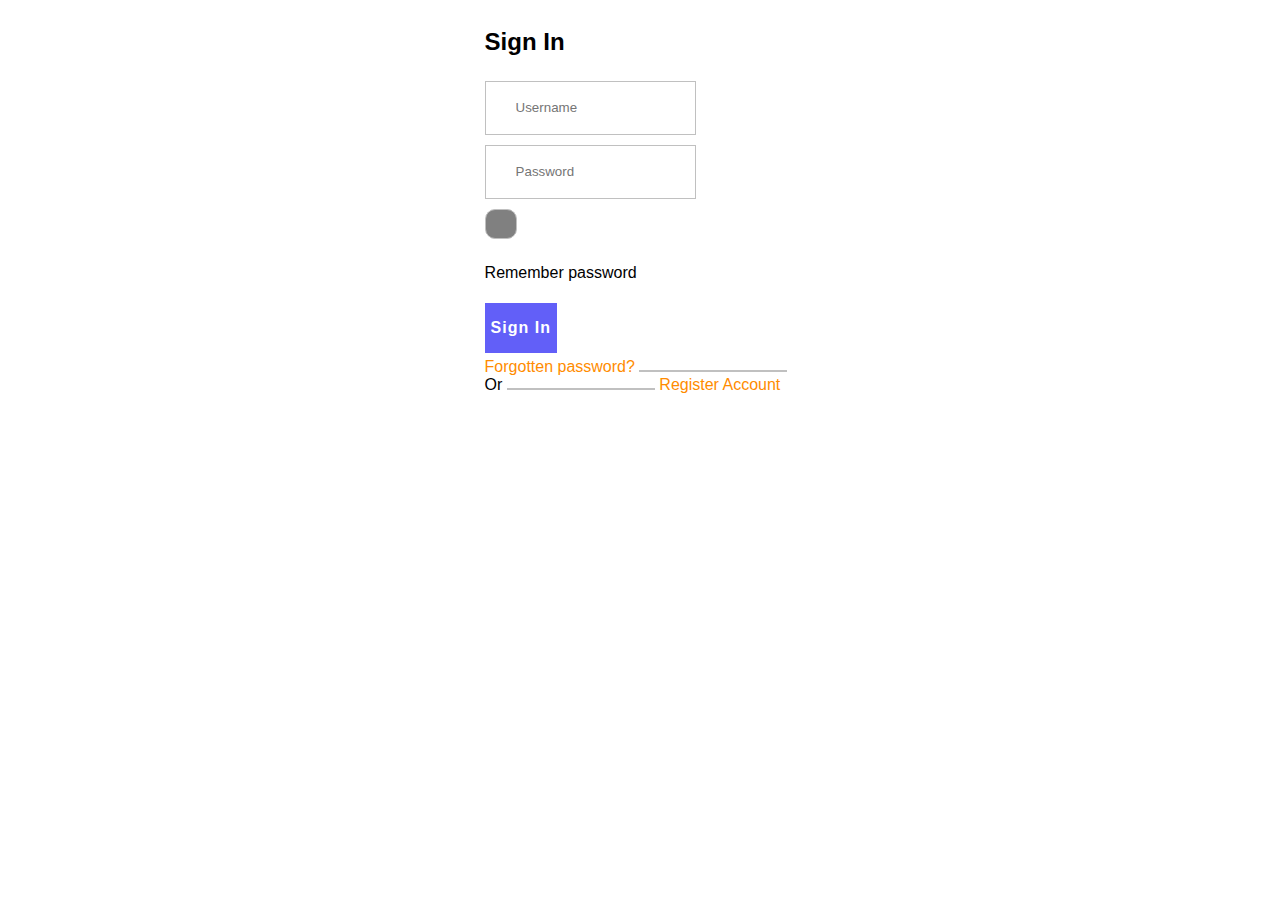
<file: Login.html>
<!DOCTYPE html>
<html lang="en">
  <head>
    <meta charset="UTF-8" />
    <meta name="viewport" content="width=device-width, initial-scale=1.0, maximum-scale=1, user-scalable=no" />
    <link
      rel="stylesheet"
      href="https://cdnjs.cloudflare.com/ajax/libs/font-awesome/6.4.2/css/all.min.css"
      integrity="sha512-z3gLpd7yknf1YoNbCzqRKc4qyor8gaKU1qmn+CShxbuBusANI9QpRohGBreCFkKxLhei6S9CQXFEbbKuqLg0DA=="
      crossorigin="anonymous"
      referrerpolicy="no-referrer"
    />
    <link href="https://cdn.jsdelivr.net/npm/bootstrap@5.0.2/dist/css/bootstrap.min.css" rel="stylesheet" integrity="sha384-EVSTQN3/azprG1Anm3QDgpJLIm9Nao0Yz1ztcQTwFspd3yD65VohhpuuCOmLASjC" crossorigin="anonymous">
    <link rel="stylesheet" href="styleLoginAndRegister.css" />
    <title>Login</title>
  </head>
  <body class="text-center lh-lg">
    <div class="container p-0">
      <div class="d-flex row flex-column justify-content-center align-items-center w-100 m-0">
        <div class="col-lg-8 col-md-10 col-sm-10 col-12">
          <span class="d-flex w-auto icon-user rounded-circle border-secondary border border-1 mt-5 mx-auto">
            <i class="child m-auto rounded-circle p-4 w-auto fa-regular fa-user fa-3x"></i>
          </span>
          <h2 class="mb-5">Sign In</h2>

          <form class="d-flex flex-column" action="">
            <input class="rounded-pill w-100" type="text" name="name" id="name" placeholder="Username" autocomplete="off" />
            <div class="field-pass position-relative">
              <input class="rounded-pill w-100" type="password" name="password" id="password" placeholder="Password" autocomplete="off" />
              <span class="h-100 d-flex position-absolute justify-content-center align-items-center offset-11 top-0">
                <i class="fa-regular fa-eye-slash"></i>
                <i class="hide fa-regular fa-eye"></i>
              </span>
            </div>
            <div class="d-flex flex-row position-relative align-items-center">
              <input type="checkbox" name="" id="rule" class="custom-checkbox" />
              <label class="text-wrap" for="rule"> <p class="my-auto ms-2">Remember password</p>
            </div>
            <input class="rounded-pill" type="submit" value="Sign In" />
          </form>

          <a class="test" href="ForgetPassword.html">Forgotten password?</a>
          <span class="d-flex"><span class="line"></span>   Or   <span class="line"></span></span>
          <a class="test" href="Register.html">Register Account</a> 
        </div>
        </div>
      </div>
    <script src="login.js"></script>
  </body>
</html>
</file>
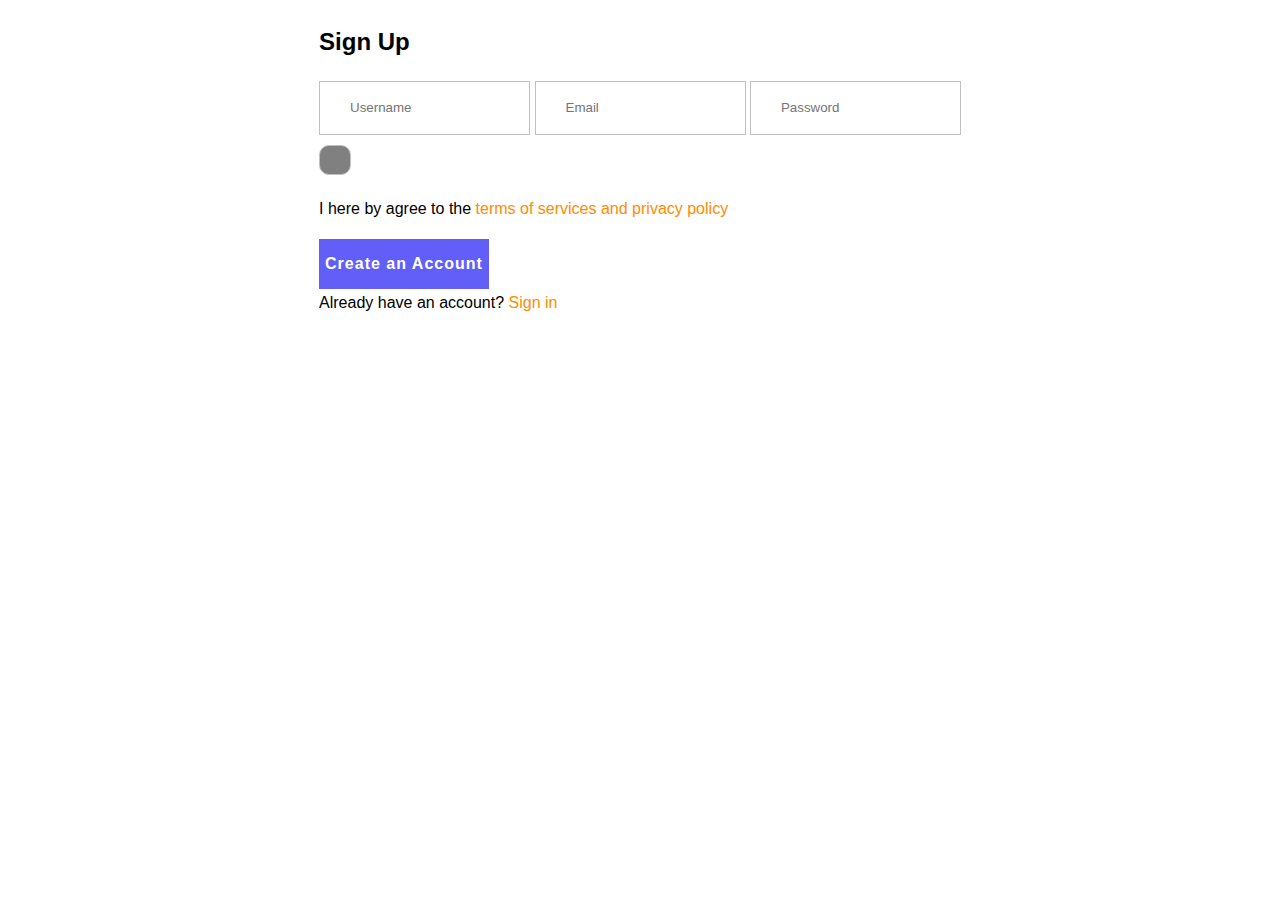
<file: Register.html>
<!DOCTYPE html>
<html lang="en">
  <head>
    <meta charset="UTF-8" />
    <meta name="viewport" content="width=device-width, initial-scale=1.0, maximum-scale=1, user-scalable=no" />
    <link
      rel="stylesheet"
      href="https://cdnjs.cloudflare.com/ajax/libs/font-awesome/6.4.2/css/all.min.css"
      integrity="sha512-z3gLpd7yknf1YoNbCzqRKc4qyor8gaKU1qmn+CShxbuBusANI9QpRohGBreCFkKxLhei6S9CQXFEbbKuqLg0DA=="
      crossorigin="anonymous"
      referrerpolicy="no-referrer"
    />
    <link href="https://cdn.jsdelivr.net/npm/bootstrap@5.0.2/dist/css/bootstrap.min.css" rel="stylesheet" integrity="sha384-EVSTQN3/azprG1Anm3QDgpJLIm9Nao0Yz1ztcQTwFspd3yD65VohhpuuCOmLASjC" crossorigin="anonymous">
    <link rel="stylesheet" href="styleLoginAndRegister.css" />
    <title>Document</title>
  </head>
  <body class="text-center lh-lg">
    <div class="container p-0">
      <div class="d-flex row flex-column justify-content-center align-items-center w-100 m-0">
        <div class="position-relative col-lg-8 col-md-10 col-sm-10 col-12">
          <div class="position-absolute top-0 offset-11">
            <a style="color: black" href="Login.html"><i class="d-none fa-solid fa-arrow-right fa-rotate-180 fa-2x"></i></a>
          <i class="d-none justify-content-end fa-regular fa-circle-question fa-2x"></i>
          </div>
          <span class="d-flex w-auto icon-user rounded-circle border-secondary border border-1 mt-5 mx-auto">
            <i class="child m-auto rounded-circle p-4 w-auto fa-regular fa-user fa-3x"></i>
          </span>
            <h2 class="mb-5">Sign Up</h2>

            <form class="d-flex flex-column" action="">
              <input class="rounded-pill w-100" type="text" name="name" id="name" placeholder="Username" autocomplete="off" />
              <input class="rounded-pill w-100" type="email" name="email" id="email" placeholder="Email" autocomplete="off" />
              <input class="rounded-pill w-100" type="password" name="password" id="password" placeholder="Password" autocomplete="off" />
              <div class="d-flex flex-row position-relative align-items-center">
                <input aria-colspan="rounded-pill w-100" type="checkbox" name="" id="rule" class="custom-checkbox" />
                  <label class="text-wrap" for="rule">
                    <p class="my-auto ms-2"> I here by agree to the <a href="#">terms of services and privacy policy</a></p>
              </div>
              <input class="rounded-pill w-100" type="submit" value="Create an Account" />
            </form>
  
            <span class="test">Already have an account? <a href="Login.html">Sign in</a></span>
        </div>
    </div>
  </body>
</html>
</file>
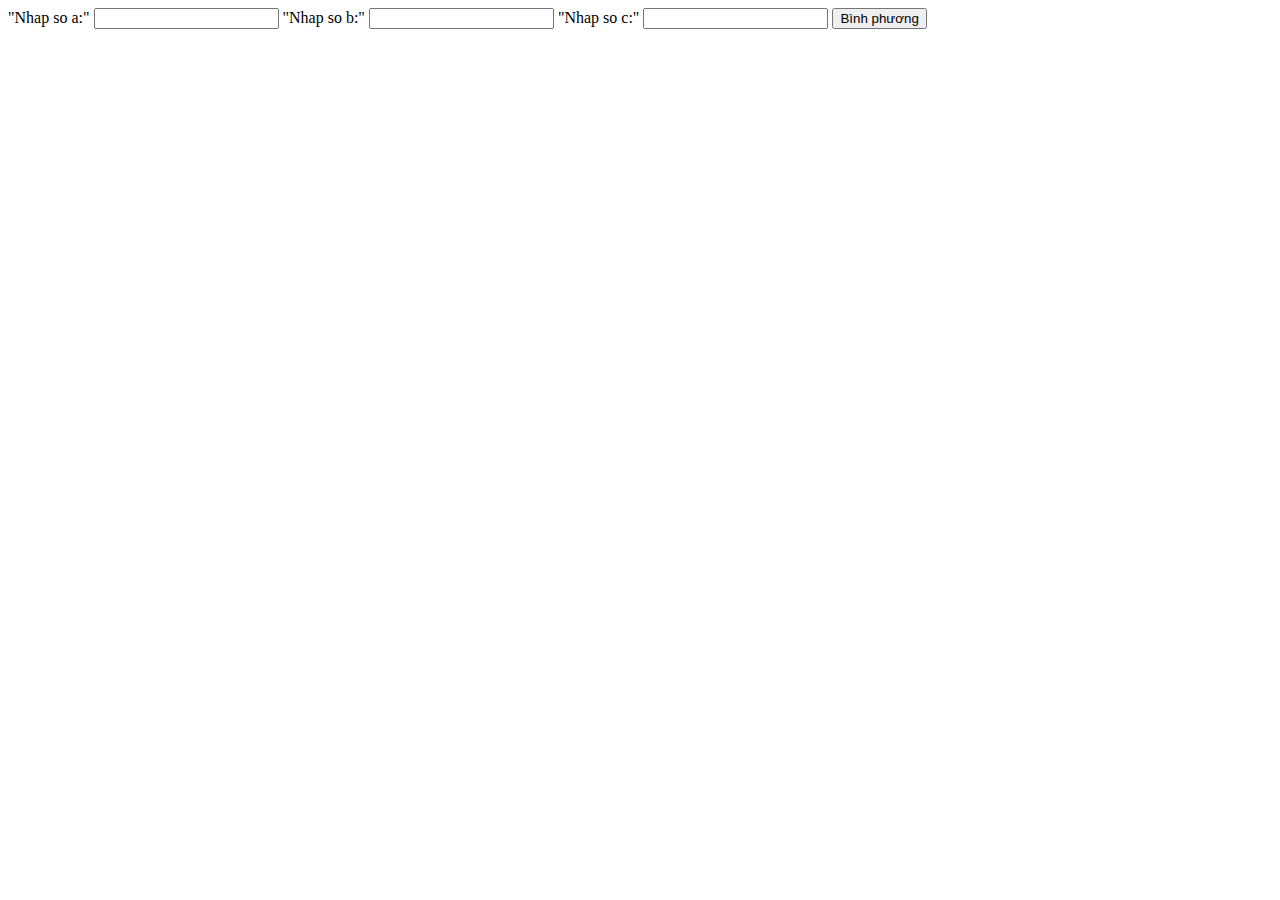
<file: sbp.html>
<!DOCTYPE html>
<html lang="en">
  <head>
    <meta charset="UTF-8" />
    <meta name="viewport" content="width=device-width, initial-scale=1.0" />
    <title>Document</title>
  </head>
  <body>
    <label for="a">"Nhap so a:"</label>
    <input type="number" id="a" />
    <label for="a">"Nhap so b:"</label>
    <input type="number" id="b" />
    <label for="a">"Nhap so c:"</label>
    <input type="number" id="c" />
    <button onclick="MaxABC()">Bình phương</button>
    <script>
      function MaxABC() {
        const a = parseInt(document.getElementById("a").value);
        const b = parseInt(document.getElementById("b").value);
        const c = parseInt(document.getElementById("c").value);
        if (a != b && a != c && b != c) {
          if (a > b) {
            if (a > c) {
              document.write("max a");
            } else {
              document.write("max c");
            }
          } else {
            if (c > b) {
              document.write("max c");
            } else {
              document.write("max b");
            }
          }
        }
      }
    </script>
  </body>
</html>
</file>
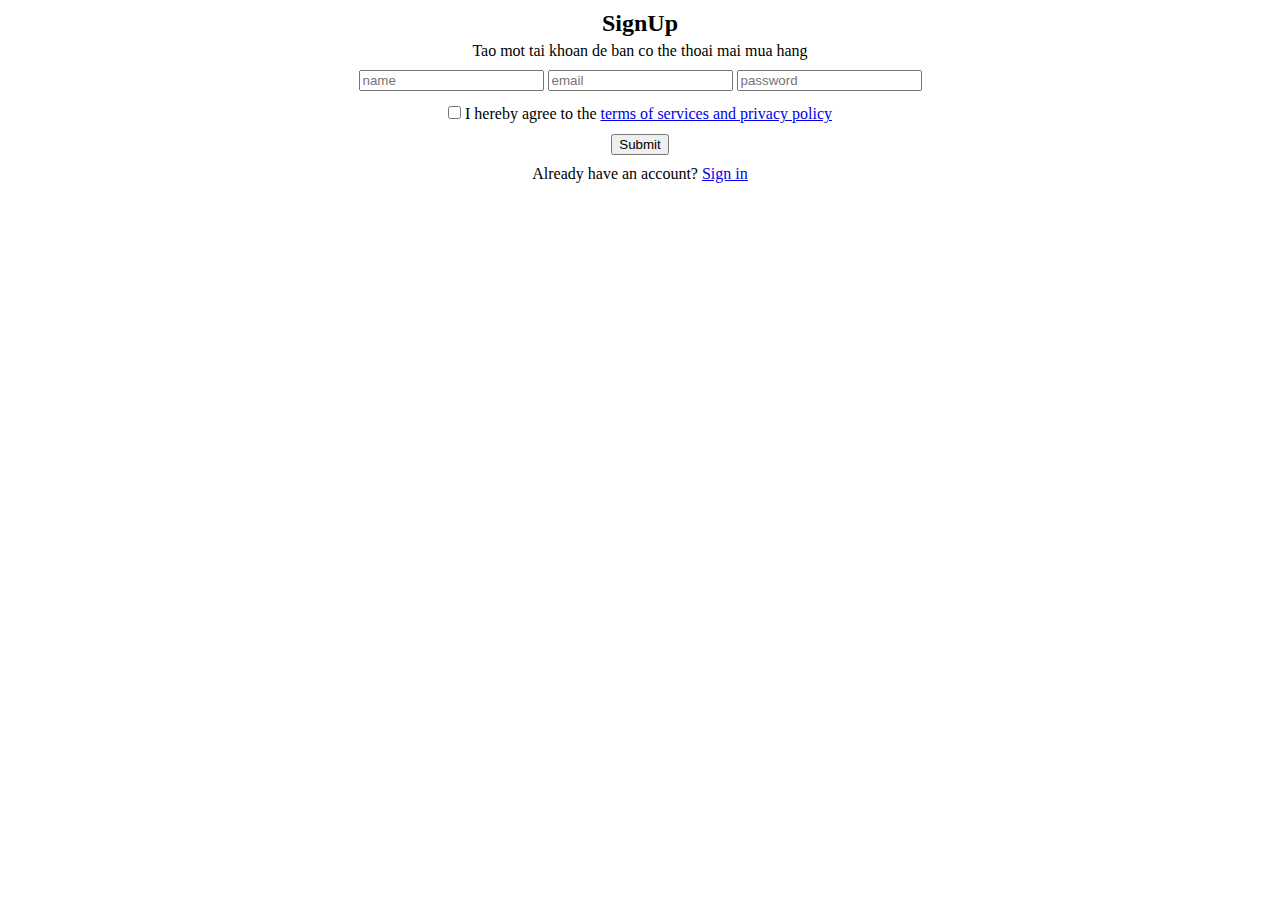
<file: html/Register.html>
<!DOCTYPE html>
<html lang="en">
  <head>
    <meta charset="UTF-8" />
    <meta name="viewport" content="width=device-width, initial-scale=1.0, maximum-scale=1, user-scalable=no" />
    <link
      rel="stylesheet"
      href="https://cdnjs.cloudflare.com/ajax/libs/font-awesome/6.4.2/css/all.min.css"
      integrity="sha512-z3gLpd7yknf1YoNbCzqRKc4qyor8gaKU1qmn+CShxbuBusANI9QpRohGBreCFkKxLhei6S9CQXFEbbKuqLg0DA=="
      crossorigin="anonymous"
      referrerpolicy="no-referrer"
    />

    <link rel="stylesheet" href="/css/styleLoginAndRegister.css" />
    <title>Document</title>
  </head>
  <body>
    <nav>
      <i class="fa-solid fa-arrow-right fa-rotate-180 fa-2x"></i>
      <i class="fa-regular fa-circle-question fa-2x"></i>
    </nav>
    <span class="icon-user"
      ><i class="child fa-regular fa-user fa-3x"></i
    ></span>
    <div class="content">
      <h2>SignUp</h2>
      <p>Tao mot tai khoan de ban co the thoai mai mua hang</p>
      <form action="">
        <input type="text" name="name" id="name" placeholder="name" autocomplete="off" />
        <input type="email" name="email" id="email" placeholder="email" autocomplete="off" />
        <input type="password" name="password" id="password" placeholder="password" autocomplete="off" />
        <div class="accept-rule">
          <input type="checkbox" name="" id="rule" class="custom-checkbox" />
            <label class="rule" for="rule">
              <!-- Sử dụng thẻ label để đặt văn bản bên cạnh checkbox -->
              I hereby agree to the
              <a href="#">terms of services and privacy policy</a>
        </div>
        <input type="submit" />
      </form>
    </div>
    <p class="test">Already have an account? <a href="Login.html">Sign in</a></p>
  </body>
</html>
</file>
<file: styleLoginAndRegister.css>
html {
  font-family: "Roboto", sans-serif;
  font-weight: 400 !important;
}
body {
  display: flex;
  align-items: start;
  justify-content: center;
  height: 100vh;
}

a {
  color: #ff8c00;
  text-decoration: none;
}

.nav {
  position: fixed;
  display: flex;
  flex-direction: row;
  justify-content: space-between;
  align-items: center;
  width: 90%;
  top: 0;
  z-index: 100;
  margin-top: 0px;
  background-color: white;
}

.icon-user {
  height: 120px;
  aspect-ratio: 1;
  background-color: aqua;
}

.icon-user i.child {
  background-color: red;
  aspect-ratio: 1;
}

.icon-user i.child::before {
  display: block;
  width: 48px;
  aspect-ratio: 1;
}

form input {
  height: 50px;
  margin: 5px 0px;
  color: #141414;
}

form input:focus,
form input:active {
  border-color: #ff8c00 !important;
}

form input:not(:last-child) {
  padding-left: 30px;
  border: 1px solid #c0c0c0;
}

form input:last-child {
  background-color: #625ff8;
  color: #ffffff;
  font-size: 16px;
  font-weight: 600;
  letter-spacing: 1px;
  border: none;
}

.custom-checkbox {
  --bg-color: gray;
  appearance: none;
  inset: 0;
  height: 30px;
  aspect-ratio: 1;
  max-width: 10%;
  border-radius: 10px;
  background-color: var(--bg-color);
  cursor: pointer;
}

.custom-checkbox:checked {
  --bg-color: #625ff8;
}

.hide {
  display: none;
}

.line {
  display: inline-block;
  width: 47%;
  border: 1px solid #c0c0c0;
}
</file>
<file: css/styleLoginAndRegister.css>
body {
  margin: 0 5% 20%;
  height: 100%;
  text-align: center;
}

* {
  margin: 5px 0px;
}

.grid {
  width: 100%;
}
@media only screen and (max-width: 767px) {
  nav {
    position: fixed;
    display: flex;
    flex-direction: row;
    justify-content: space-between;
    align-items: center;
    width: 90%;
    top: 0;
    z-index: 100;
    background-color: white;
  }

  .content {
    height: 90%;
    display: flex;
    flex-direction: column;
  }

  .icon-user {
    display: flex;
    width: fit-content;
    aspect-ratio: 1;
    margin: 20% auto 10px;
    padding: 10px;
    background-color: aqua;
    border-radius: 50%;
    border: 1px solid;
  }

  .icon-user i.child {
    background-color: red;
    padding: 20px;
    width: fit-content;
    aspect-ratio: 1;
    border-radius: 50%;
    margin: auto;
    text-align: center;
  }

  .icon-user i.child::before {
    display: block;
    width: 48px;
    aspect-ratio: 1;
  }

  form {
    display: flex;
    flex-direction: column;
  }

  form input {
    height: 50px;
    margin: 5px 0px;
    border-radius: 30px;
    background-color: #c0c0c0;
    color: #141414;
    padding-left: 30px;
  }

  .accept-rule {
    display: flex;
    position: relative;
    flex-direction: row;
    margin: 5px;
  }

  .rule {
    width: 90%;
    text-align: justify;
    margin-left: 10px;
  }

  .custom-checkbox {
    --bg-color: gray;
    appearance: none;
    inset: 0;
    width: 30px;
    max-width: 10%;
    height: 30px;
    border-radius: 5px;
    background-color: var(--bg-color);
    cursor: pointer;
  }

  .custom-checkbox:checked {
    --bg-color: blue;
  }

  p.test {
    height: 10%;
  }
}

@media only screen and (min-width: 768px) and (max-width: 1024px) {
}

@media only screen and (min-width: 1025px) {
  /* CSS cho laptop và máy tính để bàn ở đây */
}
</file>
